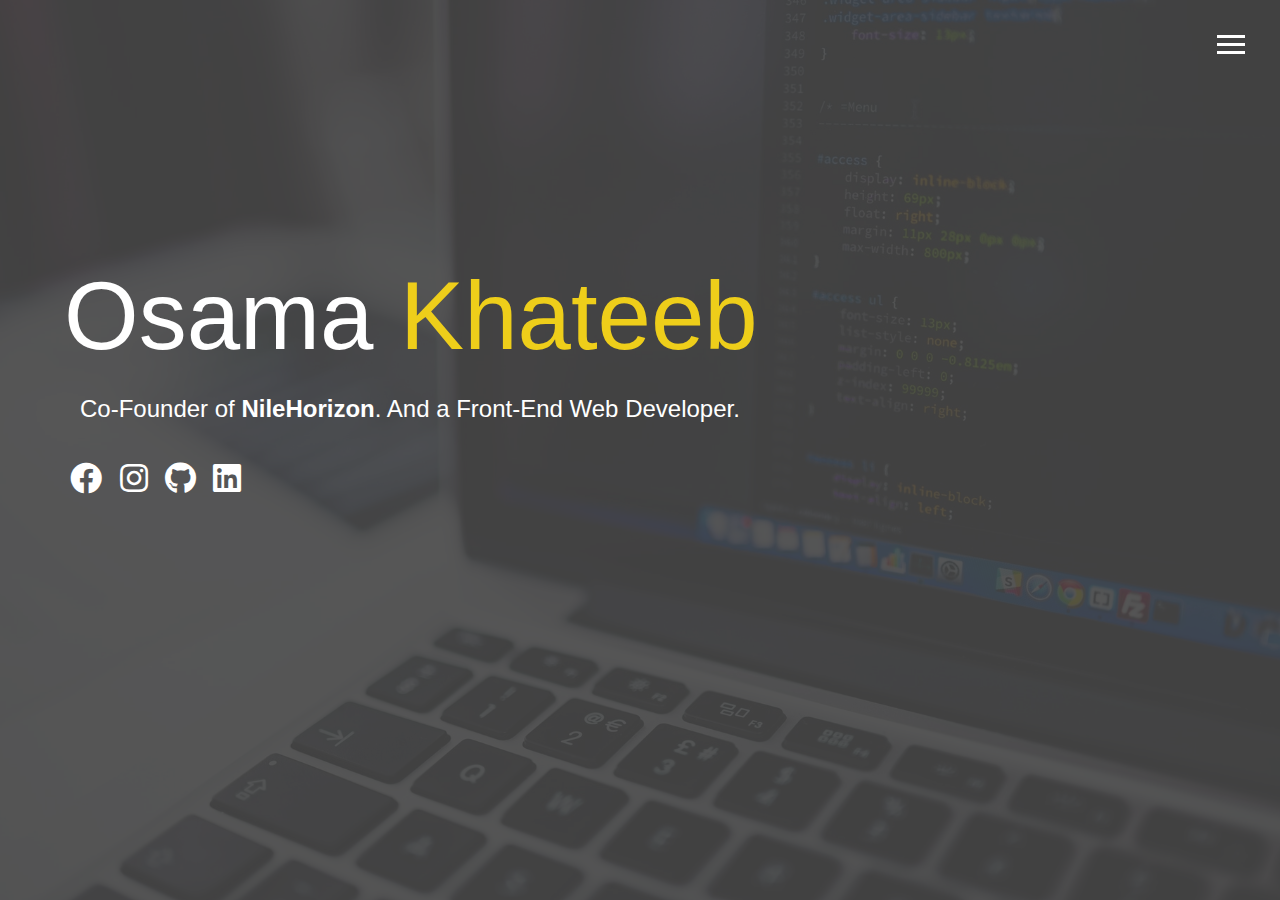
<file: index.html>
<!DOCTYPE html>
<html lang="en">

<head>
    <!-- Meta Information -->
    <meta name="viewport" content="width=device-width, initial-scale=1.0">
    <meta charset="utf-8">

    <!-- Page Title -->
    <title>Osama's Portfolio</title>

    <!-- Loading External Fonts -->
    <link rel="stylesheet" href="https://use.fontawesome.com/releases/v5.13.1/css/all.css">

    <!-- Loading External Stylesheets -->
    <link rel="stylesheet" href="styles/main.css">
</head>

<body id="bg-img">
    <header>
        <div class="menu-btn">
            <div class="btn-line"></div>
            <div class="btn-line"></div>
            <div class="btn-line"></div>
        </div>

        <nav class="menu">
            <div class="menu-branding">
                <div class="portrait"></div>
            </div>
            <ul class="menu-nav">
                <li class="nav-item current">
                    <a href="index.html" class="nav-link">
                        Home
                    </a>
                </li>
                <li class="nav-item">
                    <a href="about.html" class="nav-link">
                        about me
                    </a>
                </li>
                <li class="nav-item">
                    <a href="work.html" class="nav-link">
                        my work
                    </a>
                </li>
                <li class="nav-item">
                    <a href="contact.html" class="nav-link">
                        how to reach me
                    </a>
                </li>
            </ul>
        </nav>
    </header>
    <main id="home">
        <h1 class="lg-heading">
            Osama <span class="text-secondary">Khateeb</span>
        </h1>
        <h2 class="sm-heading">
            Co-Founder of <strong>NileHorizon</strong>. And a Front-End Web Developer.
        </h2>
        <div class="icons">
            <a href="https://www.facebook.com/usame.hatip/">
                <i class="fab fa-facebook fa-2x"></i>
            </a>
            <a href="https://www.instagram.com/usamehatiip/">
                <i class="fab fa-instagram fa-2x"></i>
            </a>
            <a href="https://github.com/usamehatip">
                <i class="fab fa-github fa-2x"></i>
            </a>
            <a href="https://www.linkedin.com/in/usame-hatip-317a6116b/">
                <i class="fab fa-linkedin fa-2x"></i>
            </a>
        </div>
    </main>



    <script src="scripts/main.js"></script>
</body>

</html>
</file>
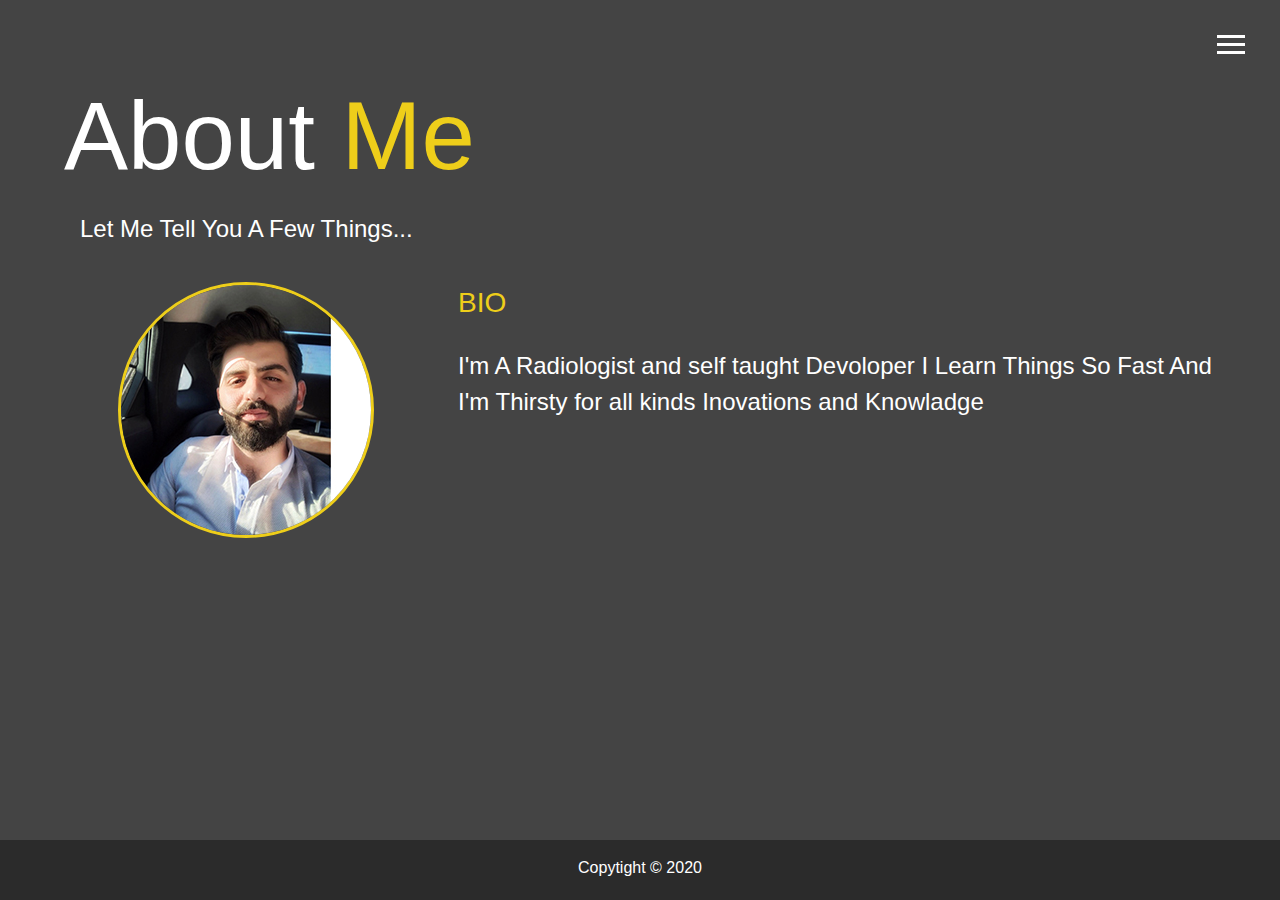
<file: about.html>
<!DOCTYPE html>
<html lang="en">

<head>
    <meta charset="UTF-8">
    <meta name="viewport" content="width=device-width, initial-scale=1.0">
    <title>About Me </title>
    <link rel="stylesheet" href="styles/main.css">
    <link rel="stylesheet" href="https://use.fontawesome.com/releases/v5.13.1/css/all.css"
        integrity="sha384-xxzQGERXS00kBmZW/6qxqJPyxW3UR0BPsL4c8ILaIWXva5kFi7TxkIIaMiKtqV1Q" crossorigin="anonymous">
</head>

<body>
    <header>
        <div class="menu-btn">
            <div class="btn-line"></div>
            <div class="btn-line"></div>
            <div class="btn-line"></div>
        </div>

        <nav class="menu">
            <div class="menu-branding">
                <div class="portrait"></div>
            </div>
            <ul class="menu-nav">
                <li class="nav-item">
                    <a href="index.html" class="nav-link">
                        Home
                    </a>
                </li>
                <li class="nav-item current">
                    <a href="about.html" class="nav-link">
                        about me
                    </a>
                </li>
                <li class="nav-item">
                    <a href="work.html" class="nav-link">
                        my work
                    </a>
                </li>
                <li class="nav-item">
                    <a href="contact.html" class="nav-link">
                        how to reach me
                    </a>
                </li>
            </ul>
        </nav>
    </header>
    <main id="about">
        <h1 class="lg-heading">
            About <span class="text-secondary">Me</span>
        </h1>
        <h2 class="sm-heading">
            Let Me Tell You A Few Things...
        </h2>
        <div class="about-info">
            <img src="images/portrait.jpg" alt="Osama Khateeb" class="bio-image">
            <div class="bio">
                <h3 class="text-secondary">BIO</h3>
                <p>I'm A Radiologist and self taught Devoloper I Learn Things So Fast And I'm Thirsty for all kinds
                    Inovations and Knowladge </p>
            </div>
        </div>
    </main>

    <footer id="main-footer">
        Copytight &copy; 2020
    </footer>


    <script src="scripts/main.js"></script>
</body>

</html>
</file>
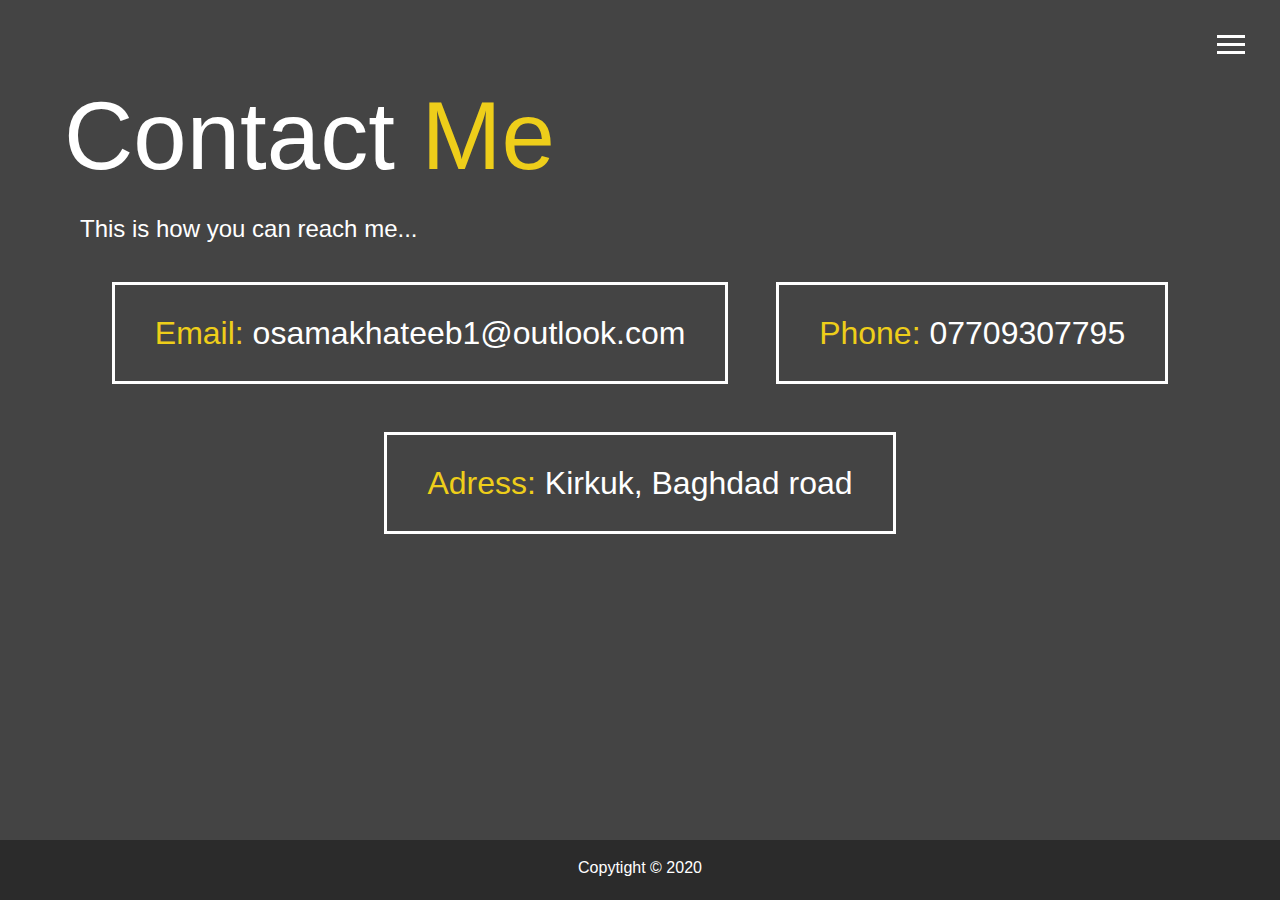
<file: contact.html>
<!DOCTYPE html>
<html lang="en">

<head>
    <meta charset="UTF-8">
    <meta name="viewport" content="width=device-width, initial-scale=1.0">
    <title>Contact Me </title>
    <link rel="stylesheet" href="styles/main.css">
    <link rel="stylesheet" href="https://use.fontawesome.com/releases/v5.13.1/css/all.css"
        integrity="sha384-xxzQGERXS00kBmZW/6qxqJPyxW3UR0BPsL4c8ILaIWXva5kFi7TxkIIaMiKtqV1Q" crossorigin="anonymous">
</head>

<body>
    <header>
        <div class="menu-btn">
            <div class="btn-line"></div>
            <div class="btn-line"></div>
            <div class="btn-line"></div>
        </div>

        <nav class="menu">
            <div class="menu-branding">
                <div class="portrait"></div>
            </div>
            <ul class="menu-nav">
                <li class="nav-item">
                    <a href="index.html" class="nav-link">
                        Home
                    </a>
                </li>
                <li class="nav-item ">
                    <a href="about.html" class="nav-link">
                        about me
                    </a>
                </li>
                <li class="nav-item">
                    <a href="work.html" class="nav-link">
                        my work
                    </a>
                </li>
                <li class="nav-item current">
                    <a href="contact.html" class="nav-link">
                        how to reach me
                    </a>
                </li>
            </ul>
        </nav>
    </header>
    <main id="contact">
        <h1 class="lg-heading">
            Contact <span class="text-secondary">Me</span>
        </h1>
        <h2 class="sm-heading">
            This is how you can reach me...
        </h2>
        <div class="boxes">
            <div class="email-div">
                <span class="text-secondary">Email:</span> <a href="mailto: osamakhateeb1@outlook.com">
                    osamakhateeb1@outlook.com </a>
            </div>

            <div>
                <span class="text-secondary">Phone:</span> <a href="tel:+9647709307795">07709307795</a>
            </div>

            <div>
                <span class="text-secondary">Adress:</span> Kirkuk, Baghdad road
            </div>
        </div>
    </main>

    <footer id="main-footer">
        Copytight &copy; 2020
    </footer>


    <script src="scripts/main.js"></script>
</body>

</html>
</file>
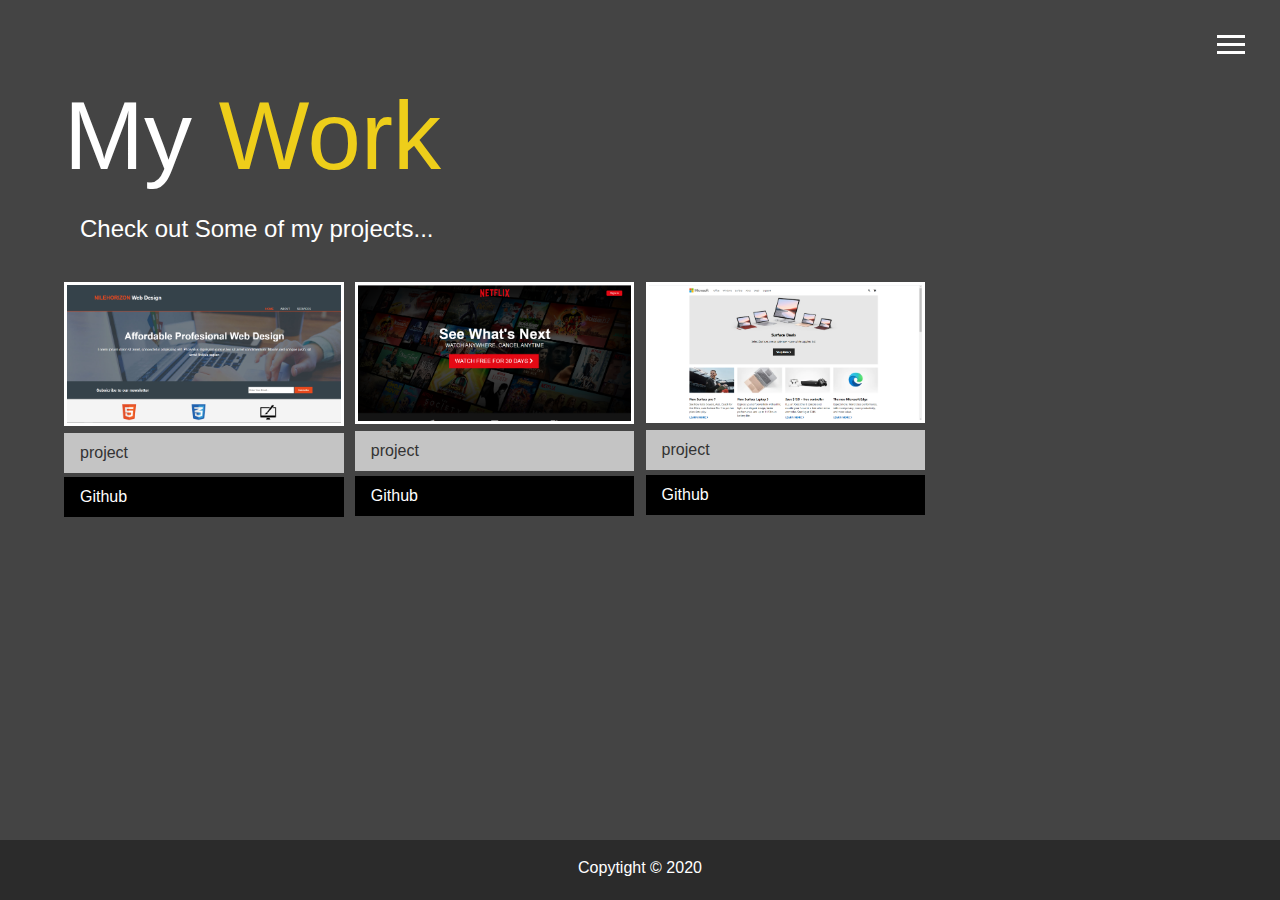
<file: work.html>
<!DOCTYPE html>
<html lang="en">

<head>
    <meta charset="UTF-8">
    <meta name="viewport" content="width=device-width, initial-scale=1.0">
    <title>View My Work </title>
    <link rel="stylesheet" href="styles/main.css">
    <link rel="stylesheet" href="https://use.fontawesome.com/releases/v5.13.1/css/all.css"
        integrity="sha384-xxzQGERXS00kBmZW/6qxqJPyxW3UR0BPsL4c8ILaIWXva5kFi7TxkIIaMiKtqV1Q" crossorigin="anonymous">
</head>

<body>
    <header>
        <div class="menu-btn">
            <div class="btn-line"></div>
            <div class="btn-line"></div>
            <div class="btn-line"></div>
        </div>

        <nav class="menu">
            <div class="menu-branding">
                <div class="portrait"></div>
            </div>
            <ul class="menu-nav">
                <li class="nav-item">
                    <a href="index.html" class="nav-link">
                        Home
                    </a>
                </li>
                <li class="nav-item ">
                    <a href="about.html" class="nav-link">
                        about me
                    </a>
                </li>
                <li class="nav-item current">
                    <a href="work.html" class="nav-link">
                        my work
                    </a>
                </li>
                <li class="nav-item">
                    <a href="contact.html" class="nav-link">
                        how to reach me
                    </a>
                </li>
            </ul>
        </nav>
    </header>
    <main id="work">
        <h1 class="lg-heading">
            My <span class="text-secondary">Work</span>
        </h1>
        <h2 class="sm-heading">
            Check out Some of my projects...
        </h2>
        <div class="projects">
            <div class="item">
                <a href="#!">
                    <img src="images/project-1.PNG" alt="project">
                </a>
                <a href="#" class="btn-light">
                    <i class="fas fa-eye"></i>project
                </a>
                <a href="#" class="btn-dark">
                    <i class="fab fa-github"></i>Github
                </a>
            </div>
            <div class="item">
                <a href="#!">
                    <img src="images/project-2.PNG" alt="project">
                </a>
                <a href="#" class="btn-light">
                    <i class="fas fa-eye"></i>project
                </a>
                <a href="#" class="btn-dark">
                    <i class="fab fa-github"></i>Github
                </a>
            </div>
            <div class="item">
                <a href="#!">
                    <img src="images/project-3.PNG" alt="project">
                </a>
                <a href="https://usamehatip.github.io/Microsoft-clone-homepage" target="_blank" class="btn-light">
                    <i class="fas fa-eye"></i>project
                </a>
                <a href="https://github.com/usamehatip/Microsoft-clone-homepage" target="_blank" class="btn-dark">
                    <i class="fab fa-github"></i>Github
                </a>
            </div>

        </div>
    </main>

    <footer id="main-footer">
        Copytight &copy; 2020
    </footer>


    <script src="scripts/main.js"></script>
</body>

</html>
</file>
<file: styles/main.css>
.menu-btn {
    position: absolute;
    z-index: 3;
    right: 35px;
    top: 35px;
    cursor: pointer;
    transition: all 0.5s ease-out; 
}

.menu-btn .btn-line {
      width: 28px;
      height: 3px;
      margin: 0 0 5px 0;
      background: #fff;
      transition: all 0.5s ease-out; 
}

.menu-btn.close {
      transform: rotate(180deg); 
}

.menu-btn.close .btn-line:nth-child(1) {
    transform: rotate(45deg) translate(5px, 5px); 
}

.menu-btn.close .btn-line:nth-child(2) {
    opacity: 0; 
}

.menu-btn.close .btn-line:nth-child(3) {
    transform: rotate(-45deg) translate(7px, -6px); 
}
  
.menu {
    position: fixed;
    top: 0;
    width: 100%;
    opacity: 0.9;
    visibility: hidden; 
}

.menu.show {
      visibility: visible; 
 }

 .menu-branding, .menu-nav {
      display: flex;
      flex-flow: column wrap;
      align-items: center;
      justify-content: center;
      float: left;
      width: 50%;
      height: 100vh;
      overflow: hidden; 
}
.menu-nav {
      margin: 0;
      padding: 0;
      background: #373737;
      list-style: none;
      transform: translate3d(0, -100%, 0);
      transition: all 0.5s ease-out; 
}
    
.menu-nav.show {
        transform: translate3d(0, 0, 0); 
}
.menu-branding {
      background: #444;
      transform: translate3d(0, 100%, 0);
      transition: all 0.5s ease-out; 
}
.menu-branding.show {
        transform: translate3d(0, 0, 0); 
}
.menu-branding .portrait {
        width: 250px;
        height: 250px;
        background: url('../images/portrait.jpg'); /* MENUDEKI RESIM */
        border-radius: 50%;
        border: solid 3px #eece1a; 
}
.menu .nav-item {
      transform: translate3d(600px, 0, 0);
      transition: all 0.5s ease-out; 
}
.menu .nav-item.show {
        transform: translate3d(0, 0, 0); 
}
.menu .nav-item.current > a {
        color: #eece1a; 
}
.menu .nav-link {
      display: inline-block;
      position: relative;
      font-size: 30px;
      text-transform: uppercase;
      padding: 1rem 0;
      font-weight: 300;
      color: #fff;
      text-decoration: none;
      transition: all 0.5s ease-out; 
}

.menu .nav-link:hover {
    color: #eece1a;
    transform: scale(1.25)
}
  
.nav-item:nth-child(1) {
    transition-delay: 0.1s; 
}
  
.nav-item:nth-child(2) {
    transition-delay: 0.2s; 
}
  
.nav-item:nth-child(3) {
    transition-delay: 0.3s; 
}
  
.nav-item:nth-child(4) {
    transition-delay: 0.4s; 
}
  
* {
    box-sizing: border-box; 
}
  
body {
    background: #444;
    color: #fff;
    height: 100%;
    margin: 0;
    font-family: 'Segoe UI', Tahoma, Geneva, Verdana, sans-serif;
    line-height: 1.5; 
}

body#bg-img {
    background: url(../images/background.jpg);
    background-attachment: fixed;
    background-size: cover; 
}

body#bg-img:after {
    content: '';
    position: absolute;
    top: 0;
    right: 0;
    width: 100%;
    height: 100%;
    z-index: -1;
    background: rgba(68, 68, 68, 0.9); 
}
  
h1,
h2,
h3 {
    margin: 0;
    font-weight: 400; 
}

h1.lg-heading,
h2.lg-heading,
h3.lg-heading {
    font-size: 6rem; 
}

h1.sm-heading,
h2.sm-heading,
h3.sm-heading {
    margin-bottom: 2rem;
    padding: 0.2rem 1rem;
}
  
a {
    color: #fff;
    text-decoration: none; 
}
  
header {
    position: fixed;
    z-index: 2;
    width: 100%; 
}
  
.text-secondary {
    color: #eece1a; 
}
  
main {
    padding: 4rem;
    min-height: calc(100vh - 60px); 
}

main .icons {
      margin-top: 1rem; 
}
    
main .icons a {
    padding: 0.4rem; 
}

main .icons a:hover {
    color: #eece1a;
    transition: all 0.5s ease-out; 
}

main#home {
overflow: hidden; 
}

main#home h1 {
    margin-top: 20vh; }
  
.about-info {
    display: grid;
    grid-gap: 30px;
    grid-template-areas: 'bioimage bio bio' 'job1 job2 job3';
    grid-template-columns: repeat(3, 1fr); 
}
.about-info .bio-image {
      grid-area: bioimage;
      margin: auto;
      border-radius: 50%;
      border: #eece1a 3px solid; 
}
.about-info .bio {
    grid-area: bio;
    font-size: 1.5rem; 
}
.about-info .job-1 {
    grid-area: job1; 
}
.about-info .job-2 {
      grid-area: job2; 
}
.about-info .job-3 {
      grid-area: job3; 
}
.about-info .job {
      background: #515151;
      padding: 0.5rem;
      border-bottom: #eece1a 5px solid; 
}
  
.projects {
    display: grid;
    grid-gap: 0.7rem;
    grid-template-columns: repeat(3, 1fr); 
}
.projects img {
    width: 100%;
    border: 3px #fff solid; 
}
.projects img:hover {
    opacity: 0.5;
    border-color: #eece1a;
    transition: all 0.5s ease-out; 
}
  
.boxes {
    display: flex;
    flex-wrap: wrap;
    justify-content: space-evenly;
    align-items: center;
    margin-top: 1rem;
}

.email-div {
    word-break: break-word;
}

.boxes div {
    font-size: 2rem;
    border: 3px #fff solid;
    padding: 1.5rem 2.5rem;
    margin-bottom: 3rem;
    transition: all 0.5s ease-out; 
}

.boxes div:hover {
    padding: 0.5rem 1.5rem;
    background: #eece1a;
    color: #000; 
}

.boxes div:hover span {
    color: #000; 
}

.btn, .btn-dark, .btn-light {
    display: block;
    padding: 0.5rem 1rem;
    border: 0;
    margin-bottom: 0.3rem; 
}
    
.btn:hover, .btn-dark:hover, .btn-light:hover {
    background: #eece1a;
    color: #000; 
}
  
.btn-dark {
    background: black;
    color: #fff; 
}

.btn-light {
    background: #c4c4c4;
    color: #333; 
}
  
#main-footer {
    text-align: center;
    padding: 1rem;
    background: #2b2b2b;
    color: #fff;
    height: 60px; 
}
  
@media screen and (min-width: 1171px) {
    .projects {
      grid-template-columns: repeat(4, 1fr); 
    } 
}
  
@media screen and (min-width: 769px) and (max-width: 1170px) {
    .projects {
      grid-template-columns: repeat(3, 1fr); 
    } 
}
  
@media screen and (max-width: 768px) {
    main {
      align-items: center;
      text-align: center; 
    }
    main .lg-heading {
        line-height: 1;
        margin-bottom: 1rem; 
    }
    ul.menu-nav,
    div.menu-branding {
      float: none;
      width: 100%;
      min-height: 0; 
    }
    ul.menu-nav.show,
    div.menu-branding.show {
        transform: translate3d(0, 0, 0); 
    }
    .menu-nav {
      height: 75vh;
      transform: translate3d(-100%, 0, 0);
      font-size: 24px; 
    }
    .menu-branding {
      height: 25vh;
      transform: translate3d(100%, 0, 0); }
    .menu-branding .portrait {
        background: url("../images/portrait_small.jpg");
        width: 150px;
        height: 150px; 
    }
    .about-info {
      grid-template-areas: 'bioimage' 'bio' 'job1' 'job2' 'job3';
      grid-template-columns: 1fr; 
    }
    .projects {
      grid-template-columns: repeat(2, 1fr); 
    } 
}
  
@media screen and (max-width: 500px) {
    main {
      padding: 2rem; }
      main #home h1 {
        margin-top: 10vh; 
    }
    main .lg-heading {
        margin-top: 1rem;
        font-size: 5rem; 
    }
    .projects {
      grid-template-columns: 1fr; 
    } 
}








/* ekleme */
main .icons a:nth-child(1):hover {
    color: #3b5999;
    transition: all 0.5s ease-out;
  }
  main .icons a:nth-child(2):hover {
    color: #e4405f;
    transition: all 0.5s ease-out;
  }
  main .icons a:nth-child(3):hover {
    color: #131418;
    transition: all 0.5s ease-out;
  }
  main .icons a:nth-child(4):hover {
    color: #0077B5;
    transition: all 0.5s ease-out;
  }
</file>
